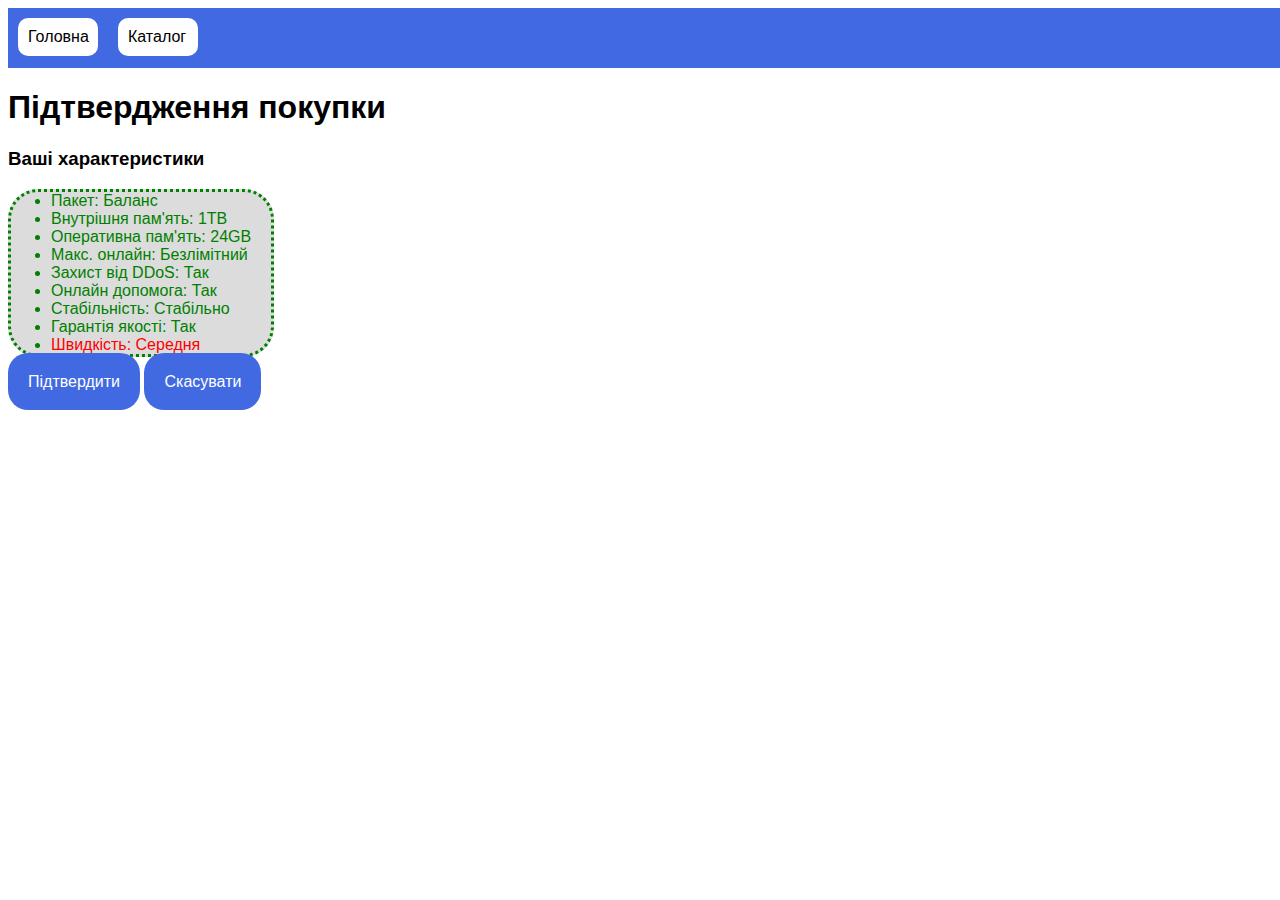
<file: sumbit.html>
<html>
    <head>
        <title>PowerStorage</title>
        <link rel="stylesheet" href="style2.css">
    </head>
    <body>
        <header>
            <nav>
                <a href="" class="button1">Головна</a>
                <a href="" class="button2">Каталог</a>
            </nav>
        </header>
        <main>
            <div class="aprove">
                <h1>Підтвердження покупки</h1>
                <div class="list">
                    <h3>Ваші характеристики</h3>
                    <ul class="plus">
                        <li>Пакет: Баланс</li>
                        <li>Внутрішня пам'ять: 1TB</li>
                        <li>Оперативна пам'ять: 24GB</li>
                        <li>Макс. онлайн: Безлімітний</li>
                        <li>Захист від DDoS: Так</li>
                        <li>Онлайн допомога: Так</li>
                        <li>Стабільність: Стабільно</li>
                        <li>Гарантія якості: Так</li>
                        <li><span class="minus">Швидкість: Середня</span></li>
                    </ul>
                </div>
                <a href="" class="button3">Підтвердити</a>
                <a href="" class="button4">Скасувати</a>
            </div>
        </main>
        <footer>
        </footer>
    </body>
</html>
</file>
<file: style2.css>
header {
    background-color: royalblue;
    height: 60px;
    width: 100%;
}

a {
    text-decoration: none;
    color: black;
}

body {
    font-family: sans-serif;
    width: 100%;
}

.button1 {
    background-color: white;
    border-radius: 10px;
    padding: 10px;
    width: 60px;
    margin: 10px;
}

.button2 {
    background-color: white;
    border-radius: 10px;
    padding: 10px;
    margin-right: 50px;
    width: 60px;
    margin: 10px;
}


nav {
    display: flex;
}

.plus {
    color: green;
    border: 3px green dotted;
    border-radius: 30px;
    background-color: rgb(220, 220, 220);
    width: 220px;
}

.minus {
    color: red;
}

.button3 {
    padding: 20px;
    background-color: royalblue;
    width: 100px;
    border-radius: 20px;
    color: white;
}

.button4 {
    padding: 20px;
    background-color: royalblue;
    width: 100px;
    border-radius: 20px;
    color: white;
}
</file>
